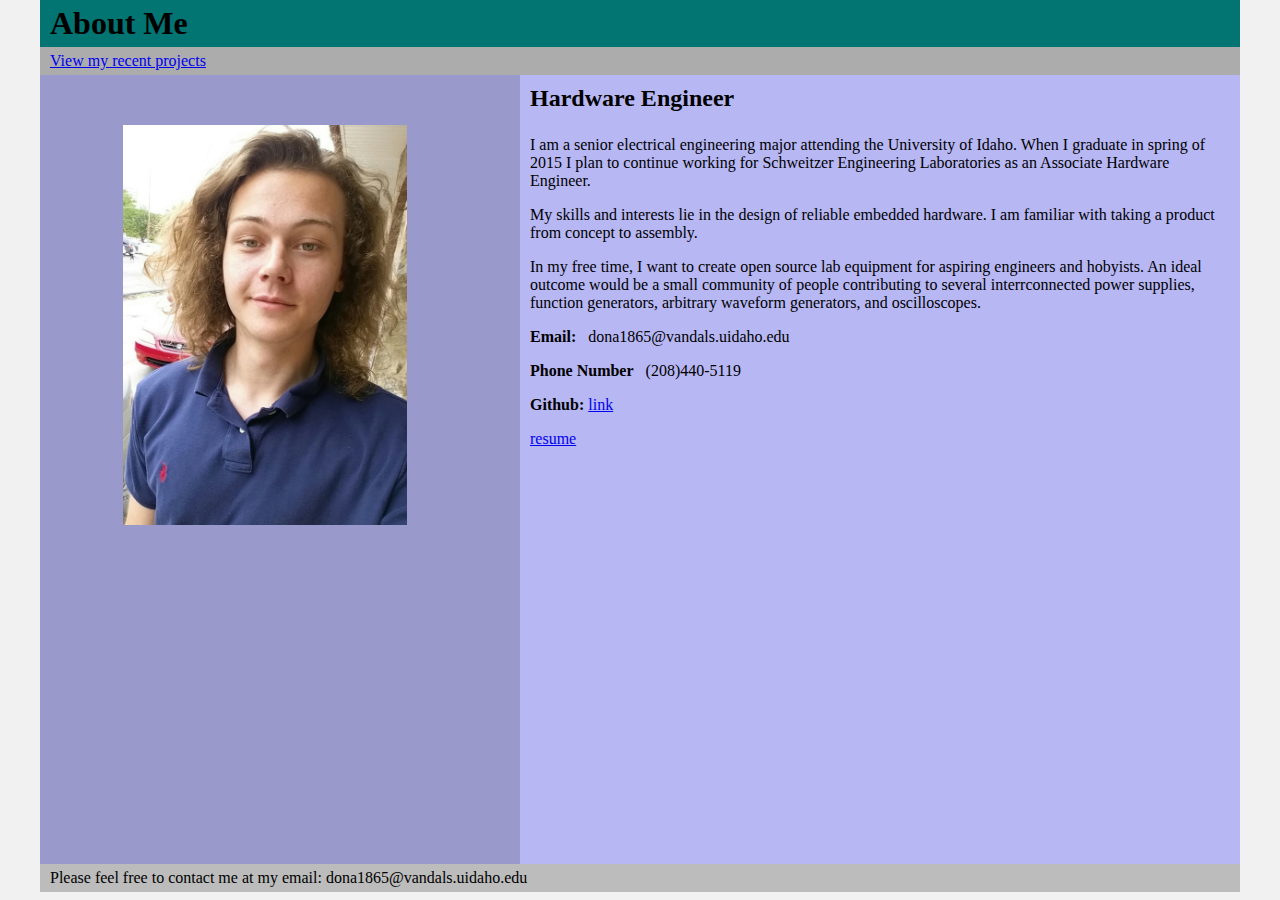
<file: index.html>
<!DOCTYPE html>

<html>

<head>
	<meta http-equiv="Content-Type" content="text/html; charset=utf-8">
	<title>Ryan Donahue Portfolio</title>
	<style type="text/css" media="screen, print, projection">
	body,
	html {
		margin:0;
		padding:0;
		color:#000;
		background:#f1f1f1;
	}
	#wrap {
		width:1200px;
		margin:0 auto;
		background:#99c;
	}
	#header {
    	padding:5px 10px;
		background:#027472;
	}
	h1 {
	    margin:0;
    }
	#nav {
		padding:5px 10px;
		background:#acacac;
	}
	#nav ul {
		margin:0;
		padding:0;
		list-style:none;
	}
	#nav li {
		display:inline;
		margin:0;
		padding:0;
		backgroung: #6a6a6a
	}
	#main {
		float:left;
		width:430px;
		padding:10px;
		background:#99c;
		padding-bottom: 40px;
	}
	h2 {
		margin:0 0 1em;
	}
	#sidebar {
		float:right;
		width:700px;
		padding:10px;
		background:#b7b7f4;
		padding-bottom: 400px;
	}
	#footer {
		clear:both;
		padding:5px 10px;
		background:#bcbcbc;
	}
	#footer p {
		margin:0;
    }
	* html #footer {
		height:1px;
	}
.center {
display: block;
margin-left: auto;
margin-right: auto;
margin-top: 40px;
width: 66%;
}
</style>
</head>
<body>
<div id="wrap">
	<div id="header"><h1>About Me</h1></div>
	<div id="nav">
		<ul>
			<li><a href="https://ryand323.github.io/portfolio.html">View my recent projects</a></li>
		</ul>
	</div>
	<div id="main">
		<img src="me.jpg" alt="photo of me" height=400 width=400 class="center">
	</div>
	<div id="sidebar">
		<h2>Hardware Engineer</h2>
		<p>I am a senior electrical engineering major attending the University of Idaho. 
		When I graduate in spring of 2015 I plan to continue working for Schweitzer Engineering 
		Laboratories as an Associate Hardware Engineer.</p>
		<p> My skills and interests lie in the design of reliable embedded hardware. I am familiar with taking a product
		from concept to assembly.
		<p>In my free time, I want to create open source lab equipment for aspiring engineers and hobyists. An ideal outcome
		would be a small community of people contributing to several interrconnected power supplies, function generators,
		arbitrary waveform generators, and oscilloscopes.</p>
		<p><strong>Email:</strong> &nbsp; dona1865@vandals.uidaho.edu</p>
		<p><strong>Phone Number</strong> &nbsp; (208)440-5119</p>
		<strong>Github:</strong>&nbsp;<a href="https://github.com/ryand323">link</a>
		<p><a href="RyanDonahue.pdf">resume</a></p>
	</div>
	<div id="footer">
		<p>Please feel free to contact me at my email: dona1865@vandals.uidaho.edu</p>
	</div>
</div>
</body>
</html>
</file>
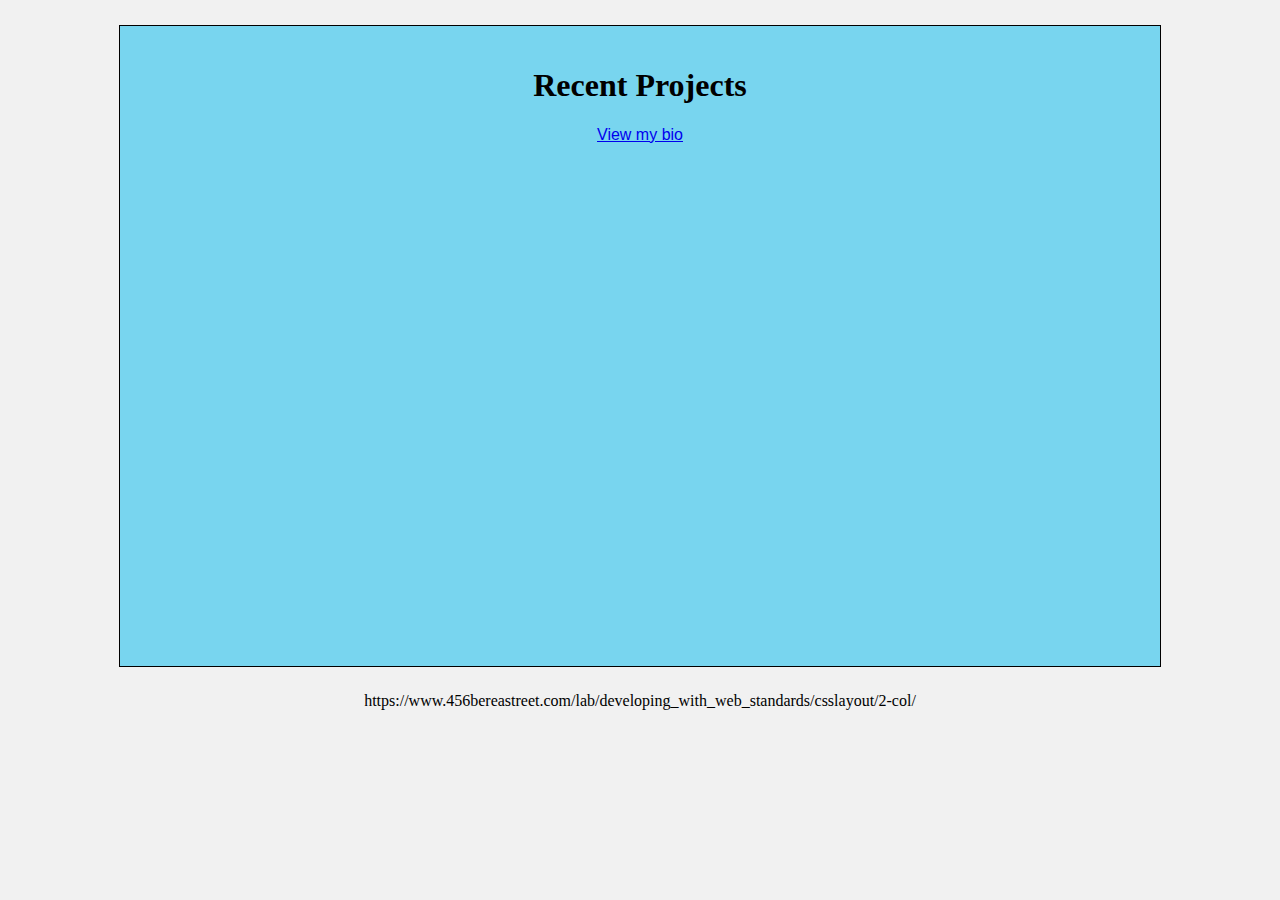
<file: old/index.html>
<!DOCTYPE html>
<html>

<head>
<title>Ryan Donahue Portfolio</title>
<link href="style.css" type="text/css" rel="stylesheet">
</head>

<body>
<div id="main">
<h1>Recent Projects</h1>
<p2>	
<a href="https://ryand323.github.io/bio.html">View my bio</a>
</P2>
</div>
</body>

</html>

https://www.456bereastreet.com/lab/developing_with_web_standards/csslayout/2-col/
</file>
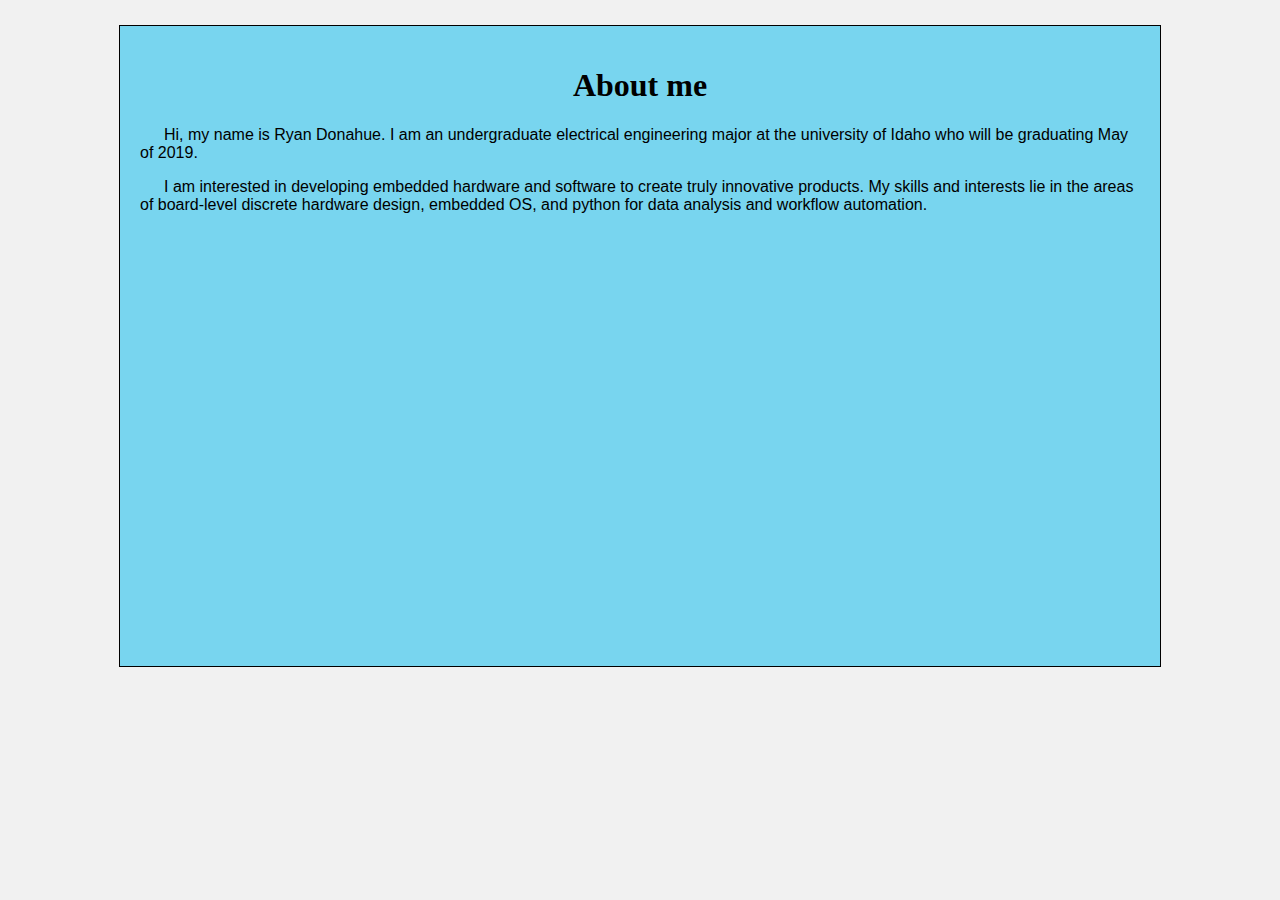
<file: bio.html>
<!DOCTYPE html>
<html>

<head>
<title>Ryan Donahue Bio</title>
<link href="style.css" type="text/css" rel="stylesheet">
</head>

<body>
<div id="main">
<h1>About me</h1>

<p>	
Hi, my name is Ryan Donahue. I am an undergraduate electrical engineering major at the university of Idaho who will be graduating May of 2019.
</P2>

<p>
I am interested in developing embedded hardware and software to create truly innovative products. My skills and interests lie in the areas of board-level discrete hardware design, embedded OS, and python for data analysis and workflow automation. 
</p2>

</div>
</body>

</html>
</file>
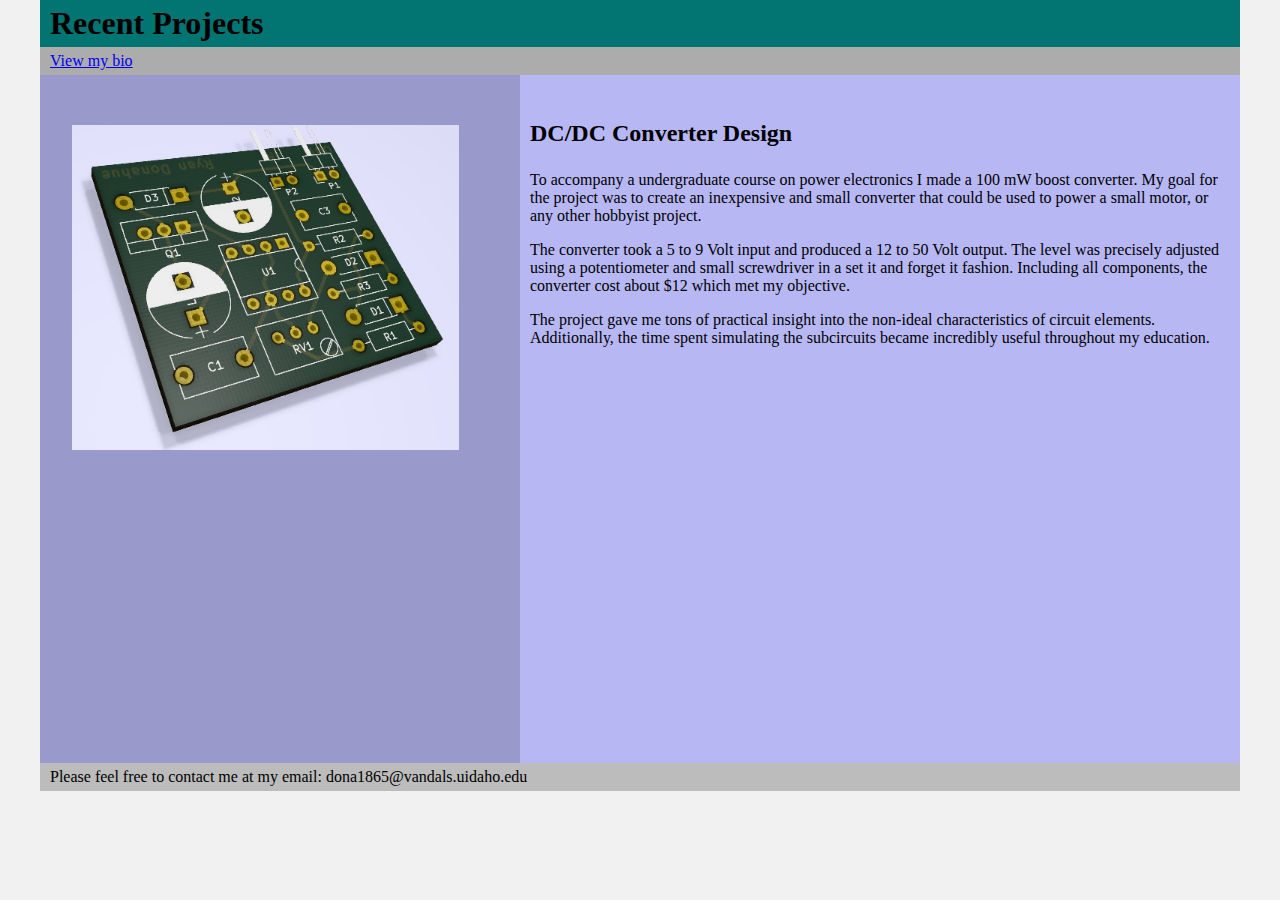
<file: portfolio.html>
<!DOCTYPE html>

<html>

<head>
	<meta http-equiv="Content-Type" content="text/html; charset=utf-8">
	<title>Ryan Donahue Portfolio</title>
	<style type="text/css" media="screen, print, projection">
	body,
	html {
		margin:0;
		padding:0;
		color:#000;
		background:#f1f1f1;
	}
	#wrap {
		width:1200px;
		margin:0 auto;
		background:#99c;
	}
	#header {
    	padding:5px 10px;
		background:#027472;
	}
	h1 {
	    margin:0;
    }
	#nav {
		padding:5px 10px;
		background:#acacac;
	}
	#nav ul {
		margin:0;
		padding:0;
		list-style:none;
	}
	#nav li {
		display:inline;
		margin:0;
		padding:0;
		backgroung: #6a6a6a
	}
	#main {
		float:left;
		width:430px;
		padding:10px;
		background:#99c;
		padding-bottom: 40px;
	}
	h2 {
		margin:0 0 1em;
	}
	#sidebar {
		float:right;
		width:700px;
		padding:10px;
		background:#b7b7f4;
		padding-top: 45px;
		padding-bottom: 400px;
	}
	#footer {
		clear:both;
		padding:5px 10px;
		background:#bcbcbc;
	}
	#footer p {
		margin:0;
    }
	* html #footer {
		height:1px;
	}
.center{
display: block;
margin-left: auto;
margin-right: auto;
margin-top: 40px;
width: 90%;
}
</style>
</head>
<body>
<div id="wrap">
	<div id="header"><h1>Recent Projects</h1></div>
	<div id="nav">
		<ul>
			<li><a href="https://ryand323.github.io/index.html">View my bio</a></li>
		</ul>
	</div>
	<div id="main">
		<img src="pcb.jpg" alt="printed circuit board" height=325 width=250 class="center">
	</div>
	<div id="sidebar">
		<h2>DC/DC Converter Design</h2>
		<p>To accompany a undergraduate course on power electronics I made a 100 mW boost converter. My goal for the project was to create an 
		inexpensive and small converter that could be used to power a small motor, or any other hobbyist project.</p>
		<p>The converter took a 5 to 9 Volt input and produced a 12 to 50 Volt output. The level was precisely adjusted using a potentiometer and
		small screwdriver in a set it and forget it fashion. Including all components, the converter cost about $12 which met my objective. </p>
		<p>The project gave me tons of practical insight into the non-ideal characteristics of circuit elements. Additionally, the time spent 
		simulating the subcircuits became incredibly useful throughout my education.</p>
	</div>
	<div id="footer">
		<p>Please feel free to contact me at my email: dona1865@vandals.uidaho.edu</p>
	</div>
</div>
</body>
</html>
</file>
<file: old/style.css>
body {
background: #f1f1f1;
text-align: center;
}
#main{
width: 1000px;
height: 600px;
background: #78d5ef;
margin: 25px auto;
border: solid 1px #000000;
padding: 20px;
}
h1{
text-align: center
font-family: "Arial"
font: 40pt
}
p{
font-family: "Arial";
font-size: 12pt;
text-align: left;
text-indent: 24px;
}
p2{
font-family: "Arial";
font-size: 12pt;
text-align: center;
text-indent: 24px;
}
</file>
<file: style.css>
body {
background: #f1f1f1;
text-align: center;
}
#main{
width: 1000px;
height: 600px;
background: #78d5ef;
margin: 25px auto;
border: solid 1px #000000;
padding: 20px;
}
h1{
text-align: center
font-family: "Arial"
font: 40pt
}
p{
font-family: "Arial";
font-size: 12pt;
text-align: left;
text-indent: 24px;
}
p2{
font-family: "Arial";
font-size: 12pt;
text-align: center;
text-indent: 24px;
}
</file>
